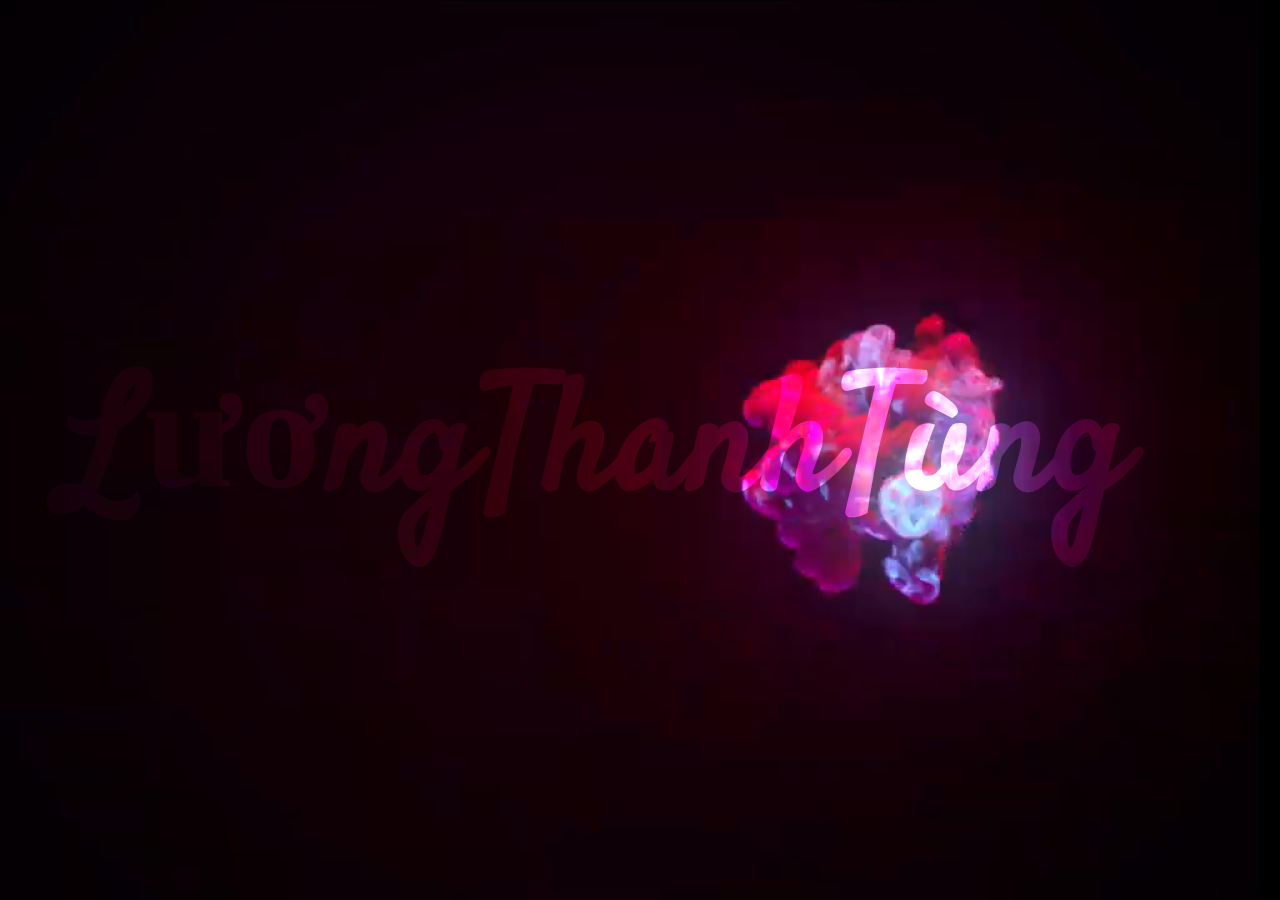
<file: index.html>
<!DOCTYPE html>
<html lang="en">
<head>
    <meta charset="UTF-8">
    <meta http-equiv="X-UA-Compatible" content="IE=edge">
    <meta name="viewport" content="width=device-width, initial-scale=1.0">
    <title>CSS Smoke Effect</title>
    <link rel="stylesheet" href="style.css">
</head>
<body>
    
    <section>
        <h2>LươngThanhTùng</h2>
        <video src="smoke.mp4" muted autoplay loop></video>
    </section>

</body>
</html>
</file>
<file: style.css>
@import url('https://fonts.googleapis.com/css2?family=Satisfy&display=swap');

* {
    box-sizing: border-box;
    margin: 0;
    padding: 0;
    font-family: 'Satisfy', cursive;
}

section {
    position: relative;
    
    width: 100%;
    height: 100vh;
    background: #000;
    display: flex;
    justify-content: center;
    align-items: center;
    overflow: hidden;
}

section h2 {
    color: #fff;
    font-size: 10rem;
    position: absolute;
    right: 150px;
    z-index: 1;
    mix-blend-mode: overlay;
}

section video {
    position: absolute;
    top: 0;
    right: 20px;
    width: 100%;
    height: 100%;
    object-fit: cover;
}
</file>
